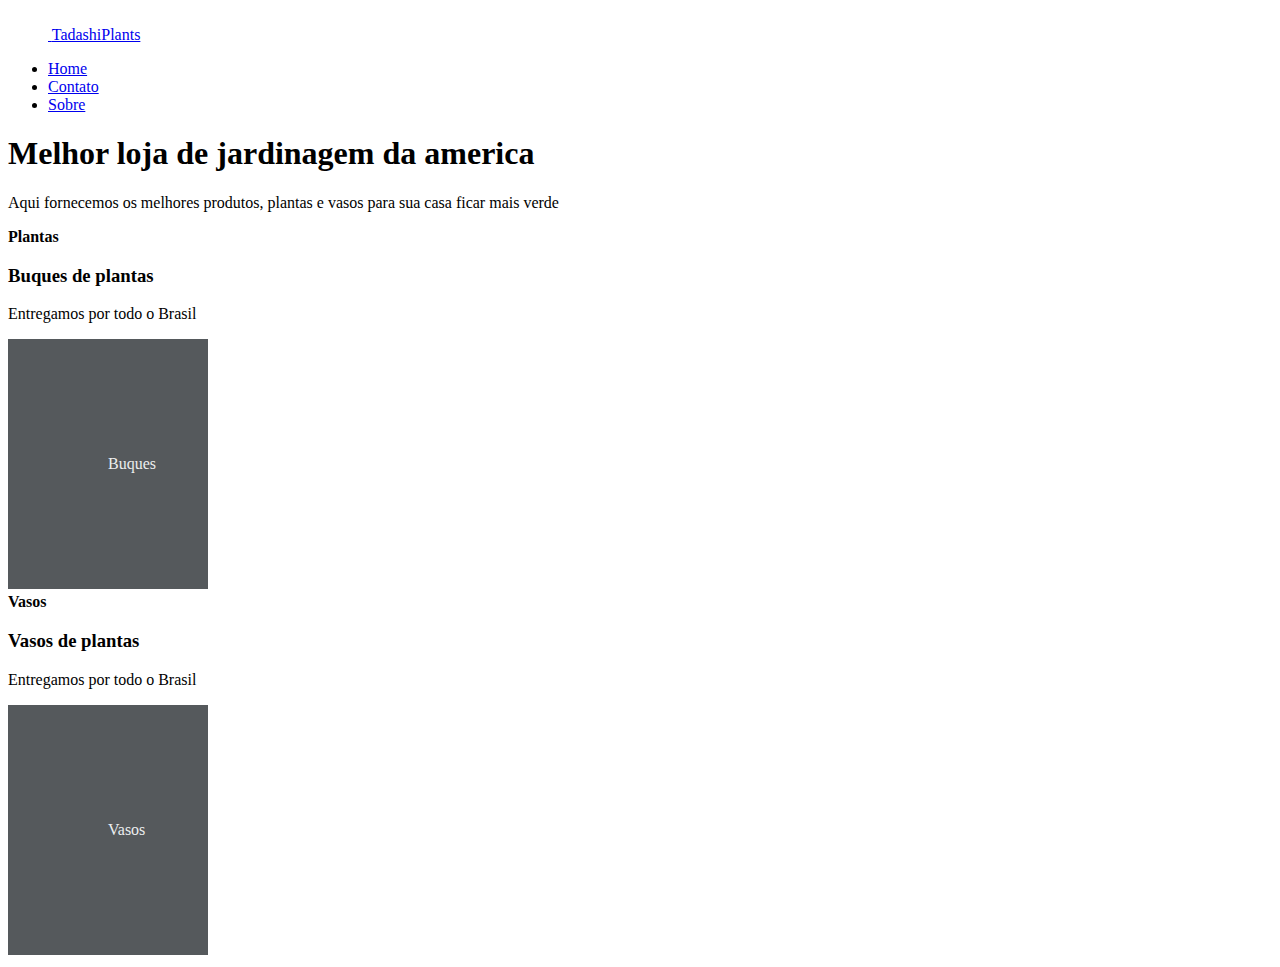
<file: AC - Internet/index.html>
<!DOCTYPE html>
<html lang="pt-br">
<head>
    <meta charset="UTF-8">
    <meta http-equiv="X-UA-Compatible" content="IE=edge">
    <meta name="viewport" content="width=device-width, initial-scale=1.0">
    <title>Document</title>
    <link href="https://cdn.jsdelivr.net/npm/bootstrap@5.3.0-alpha3/dist/css/bootstrap.min.css" rel="stylesheet" integrity="sha384-KK94CHFLLe+nY2dmCWGMq91rCGa5gtU4mk92HdvYe+M/SXH301p5ILy+dN9+nJOZ" crossorigin="anonymous">
    <script src="https://cdn.jsdelivr.net/npm/bootstrap@5.3.0-alpha3/dist/js/bootstrap.bundle.min.js" integrity="sha384-ENjdO4Dr2bkBIFxQpeoTz1HIcje39Wm4jDKdf19U8gI4ddQ3GYNS7NTKfAdVQSZe" crossorigin="anonymous"></script>
</head>
<body>
        <div class="container">
            <header class="d-flex flex-wrap justify-content-center py-3 mb-4 border-bottom">
              <a href="/" class="d-flex align-items-center mb-3 mb-md-0 me-md-auto link-body-emphasis text-decoration-none">
                <svg class="bi me-2" width="40" height="32"><use xlink:href="#bootstrap"></use></svg>
                <span class="fs-4">TadashiPlants</span>
              </a>
              <ul class="nav nav-pills">
                <li class="nav-item"><a href="#" class="nav-link active" aria-current="page">Home</a></li>
                <li class="nav-item"><a href="#" class="nav-link">Contato</a></li>
                <li class="nav-item"><a href="#" class="nav-link">Sobre</a></li>
              </ul>
            </header>
          </div>
          <div class="p-4 p-md-5 mb-4 rounded text-bg-dark">
            <div class="col-md-6 px-0">
              <h1 class="display-4 fst-italic">Melhor loja de jardinagem da america</h1>
              <p class="lead my-3">Aqui fornecemos os melhores produtos, plantas e vasos para sua casa ficar mais verde</p>
            </div>
          </div>
          <div class="row g-0 border rounded overflow-hidden flex-md-row mb-4 shadow-sm h-md-250 position-relative">
            <div class="col p-4 d-flex flex-column position-static">
              <strong class="d-inline-block mb-2 text-primary">Plantas</strong>
              <h3 class="mb-0">Buques de plantas</h3>
              <p class="card-text mb-auto">Entregamos por todo o Brasil</p>
            </div>
            <div class="col-auto d-none d-lg-block">
                <svg class="bd-placeholder-img" width="200" height="250" xmlns="http://www.w3.org/2000/svg" role="img" aria-label="Placeholder: Thumbnail" preserveAspectRatio="xMidYMid slice" focusable="false"><title>Placeholder</title><rect width="100%" height="100%" fill="#55595c"></rect><text x="50%" y="50%" fill="#eceeef" dy=".3em">Buques</text></svg>
            </div>
          </div>
          <div class="row g-0 border rounded overflow-hidden flex-md-row mb-4 shadow-sm h-md-250 position-relative">
            <div class="col p-4 d-flex flex-column position-static">
              <strong class="d-inline-block mb-2 text-success">Vasos</strong>
              <h3 class="mb-0">Vasos de plantas</h3>
              <p class="mb-auto">Entregamos por todo o Brasil</p>
            </div>
            <div class="col-auto d-none d-lg-block">
                <svg class="bd-placeholder-img" width="200" height="250" xmlns="http://www.w3.org/2000/svg" role="img" aria-label="Placeholder: Thumbnail" preserveAspectRatio="xMidYMid slice" focusable="false"><title>Placeholder</title><rect width="100%" height="100%" fill="#55595c"></rect><text x="50%" y="50%" fill="#eceeef" dy=".3em">Vasos</text></svg>
            </div>
          </div>
</body>
</html>
</file>
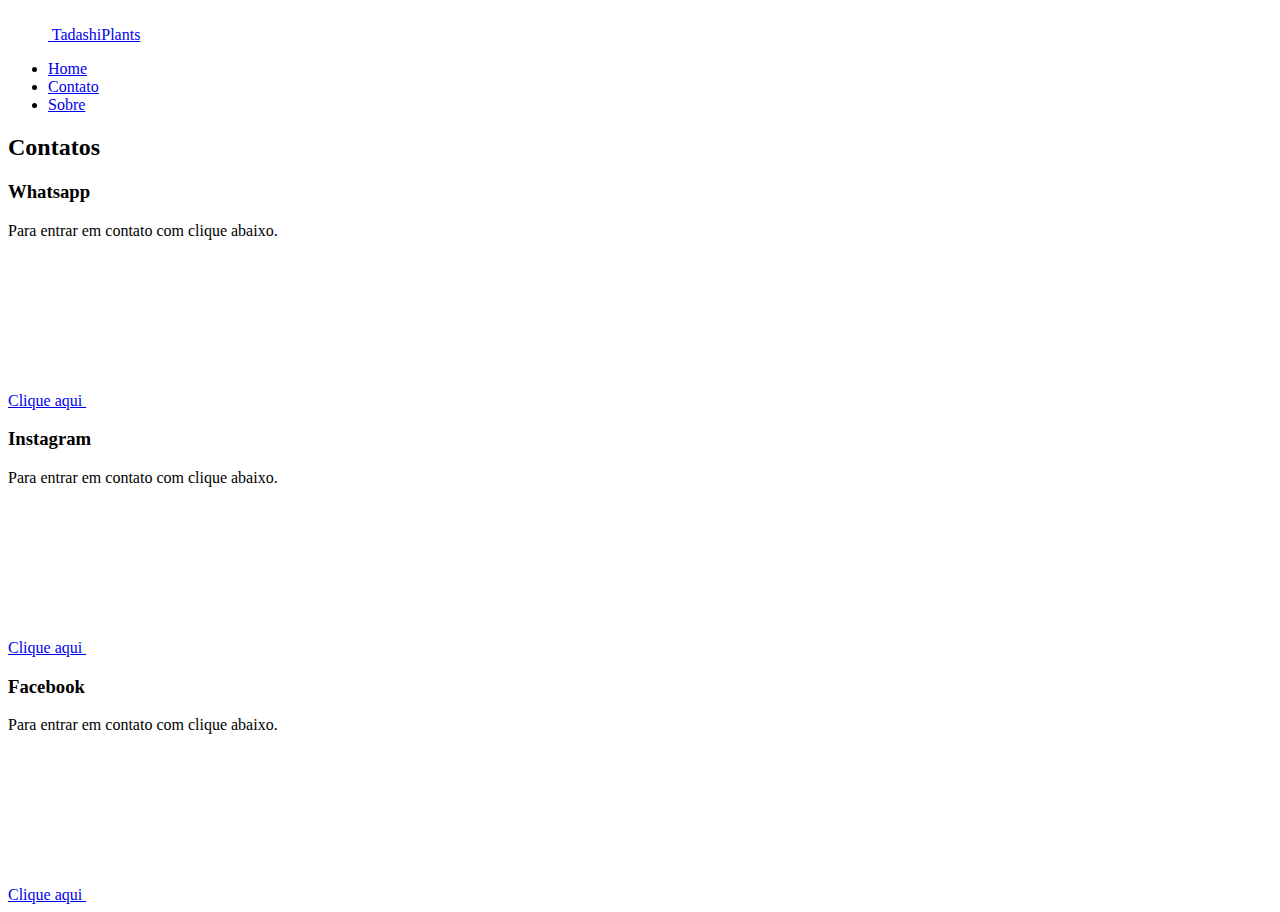
<file: AC1 -Internet/Contato.html>
<!DOCTYPE html>
<html lang="en">
<head>
    <meta charset="UTF-8">
    <meta http-equiv="X-UA-Compatible" content="IE=edge">
    <meta name="viewport" content="width=device-width, initial-scale=1.0">
    <title>Document</title>
    <link href="https://cdn.jsdelivr.net/npm/bootstrap@5.3.0-alpha3/dist/css/bootstrap.min.css" rel="stylesheet" integrity="sha384-KK94CHFLLe+nY2dmCWGMq91rCGa5gtU4mk92HdvYe+M/SXH301p5ILy+dN9+nJOZ" crossorigin="anonymous">
    <script src="https://cdn.jsdelivr.net/npm/bootstrap@5.3.0-alpha3/dist/js/bootstrap.bundle.min.js" integrity="sha384-ENjdO4Dr2bkBIFxQpeoTz1HIcje39Wm4jDKdf19U8gI4ddQ3GYNS7NTKfAdVQSZe" crossorigin="anonymous"></script>
</head>
<body>
    <header>
        <div class="container">
            <header class="d-flex flex-wrap justify-content-center py-3 mb-4 border-bottom">
              <a href="/" class="d-flex align-items-center mb-3 mb-md-0 me-md-auto link-body-emphasis text-decoration-none">
                <svg class="bi me-2" width="40" height="32"><use xlink:href="#bootstrap"></use></svg>
                <span class="fs-4">TadashiPlants</span>
              </a>
        
              <ul class="nav nav-pills">
                <li class="nav-item"><a href="index.html" class="nav-link active" aria-current="page">Home</a></li>
                <li class="nav-item"><a href="Contato.html" class="nav-link">Contato</a></li>
                <li class="nav-item"><a href="Sobre.html" class="nav-link">Sobre</a></li>
              </ul>
            </header>
          </div>
          <div class="container px-4 py-5" id="featured-3">
            <h2 class="pb-2 border-bottom">Contatos</h2>
            <div class="row g-4 py-5 row-cols-1 row-cols-lg-3">
              <div class="feature col">
                <h3 class="fs-2">Whatsapp</h3>
                <p>Para entrar em contato com clique abaixo.</p>
                <a href="#" class="icon-link">
                  Clique aqui
                  <svg class="bi"><use xlink:href="#chevron-right"></use></svg>
                </a>
              </div>
              <div class="feature col">
                <h3 class="fs-2">Instagram</h3>
                <p>Para entrar em contato com clique abaixo.</p>
                <a href="#" class="icon-link">
                  Clique aqui
                  <svg class="bi"><use xlink:href="#chevron-right"></use></svg>
                </a>
              </div>
              <div class="feature col">
                <h3 class="fs-2">Facebook</h3>
                <p>Para entrar em contato com clique abaixo.</p>
                <a href="#" class="icon-link">
                  Clique aqui
                  <svg class="bi"><use xlink:href="#chevron-right"></use></svg>
                </a>
              </div>
            </div>
          </div>
    </header>
</body>
</html>
</file>
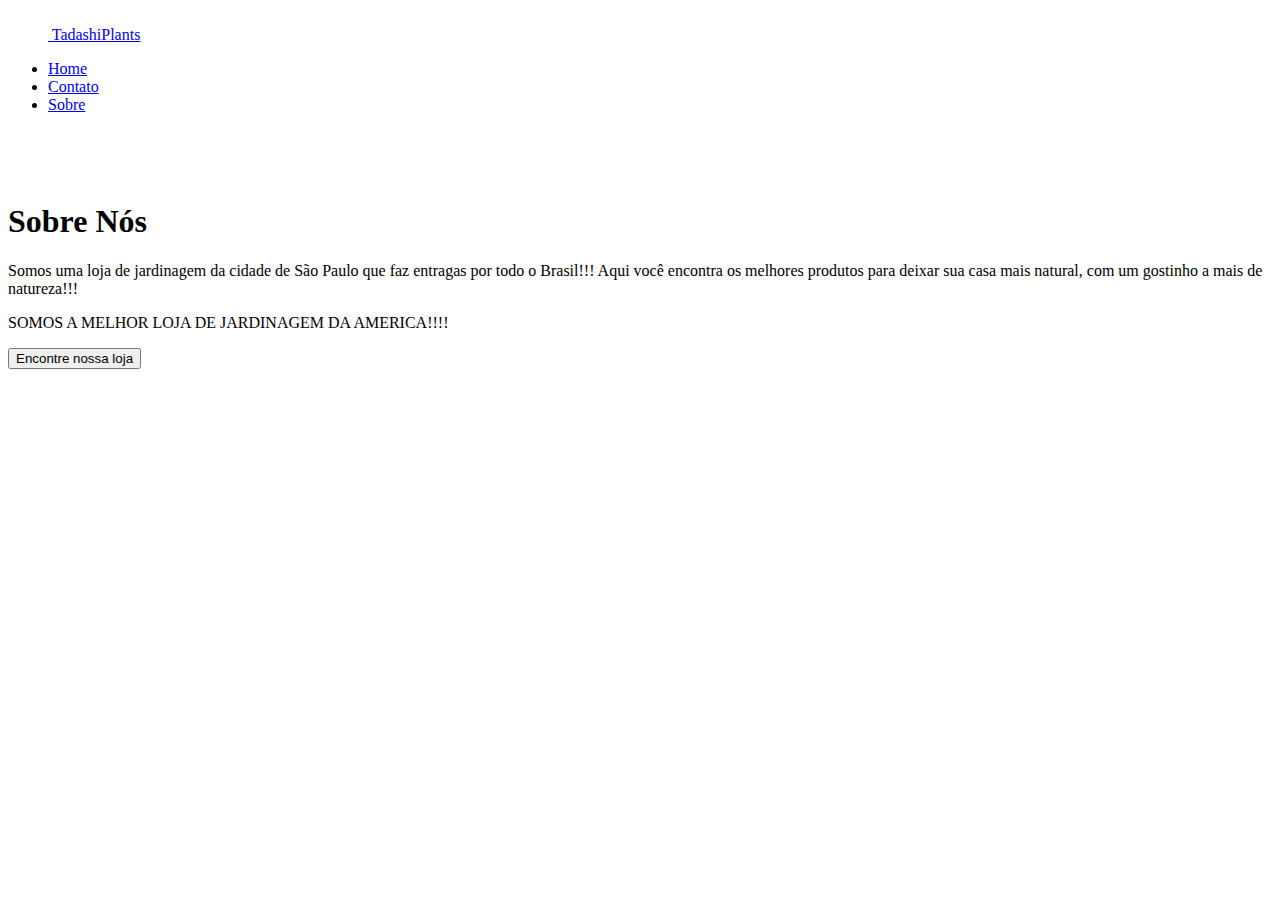
<file: AC1 -Internet/Sobre.html>
<!DOCTYPE html>
<html lang="en">
<head>
    <meta charset="UTF-8">
    <meta http-equiv="X-UA-Compatible" content="IE=edge">
    <meta name="viewport" content="width=device-width, initial-scale=1.0">
    <title>Document</title>
    <link href="https://cdn.jsdelivr.net/npm/bootstrap@5.3.0-alpha3/dist/css/bootstrap.min.css" rel="stylesheet" integrity="sha384-KK94CHFLLe+nY2dmCWGMq91rCGa5gtU4mk92HdvYe+M/SXH301p5ILy+dN9+nJOZ" crossorigin="anonymous">
    <script src="https://cdn.jsdelivr.net/npm/bootstrap@5.3.0-alpha3/dist/js/bootstrap.bundle.min.js" integrity="sha384-ENjdO4Dr2bkBIFxQpeoTz1HIcje39Wm4jDKdf19U8gI4ddQ3GYNS7NTKfAdVQSZe" crossorigin="anonymous"></script>
</head>
<body>
    <header>
        <div class="container">
            <header class="d-flex flex-wrap justify-content-center py-3 mb-4 border-bottom">
              <a href="/" class="d-flex align-items-center mb-3 mb-md-0 me-md-auto link-body-emphasis text-decoration-none">
                <svg class="bi me-2" width="40" height="32"><use xlink:href="#bootstrap"></use></svg>
                <span class="fs-4">TadashiPlants</span>
              </a>
        
              <ul class="nav nav-pills">
                <li class="nav-item"><a href="index.html" class="nav-link active" aria-current="page">Home</a></li>
                <li class="nav-item"><a href="Contato.html" class="nav-link">Contato</a></li>
                <li class="nav-item"><a href="Sobre.html" class="nav-link">Sobre</a></li>
              </ul>
            </header>
          </div>
          <div class="position-relative p-5 text-center text-muted bg-body border border-dashed rounded-5">
            <svg class="bi mt-5 mb-3" width="48" height="48"><use xlink:href="#check2-circle"></use></svg>
            <h1 class="text-body-emphasis">Sobre Nós</h1>
            <p class="col-lg-6 mx-auto mb-4">
              Somos uma loja de jardinagem da cidade de São Paulo que faz entragas por todo o Brasil!!!
              Aqui você encontra os melhores produtos para deixar sua casa mais natural, com um gostinho a mais de natureza!!! 
            </p>
            <P>SOMOS A MELHOR LOJA DE JARDINAGEM DA AMERICA!!!!</P>
            <button class="btn btn-primary px-5 mb-5" type="button">
              Encontre nossa loja
            </button>
          </div>         
    </header>
</body>
</html>
</file>
